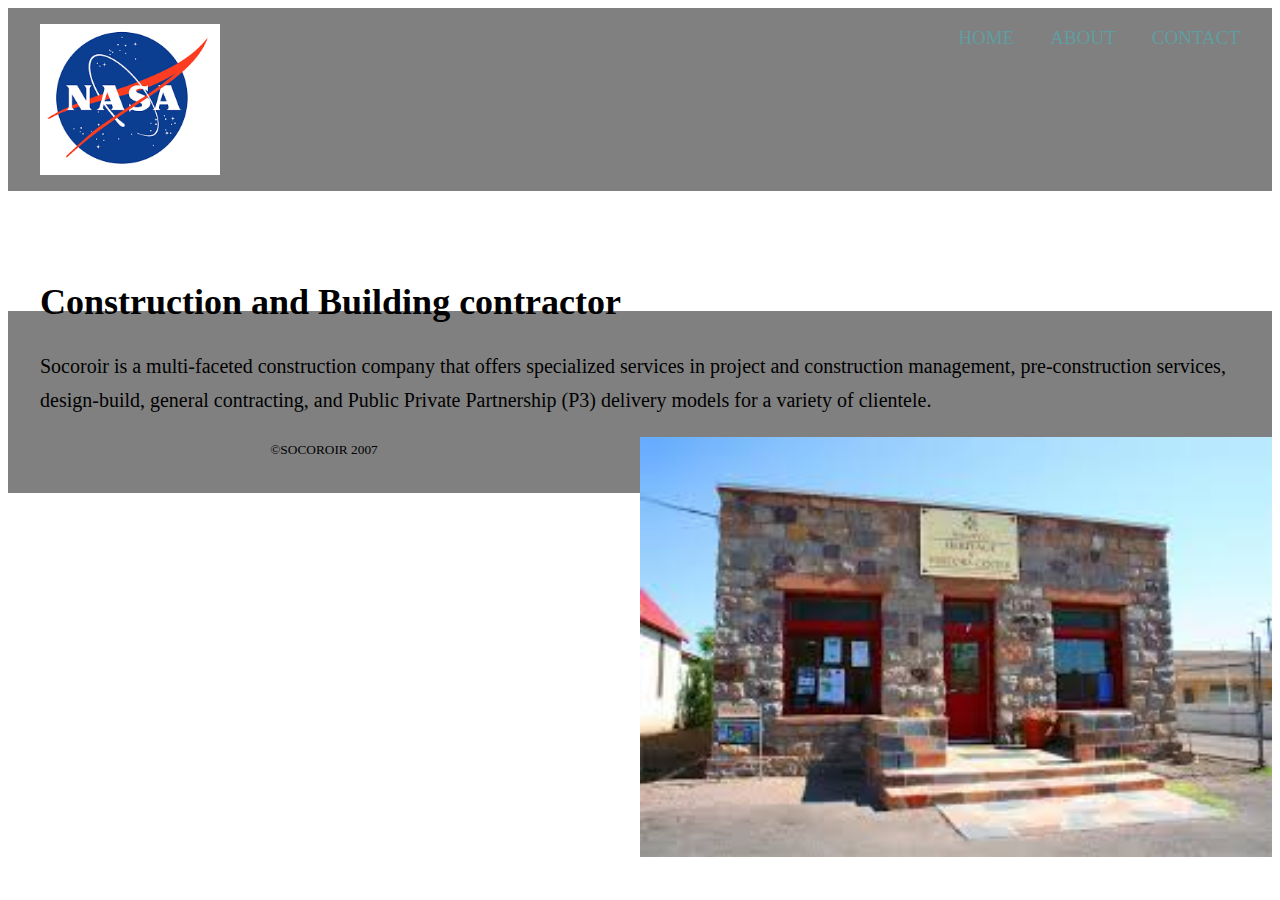
<file: block-BHaaax/index.html>
<!DOCTYPE html>
<html lang="en">
<head>
    <meta charset="UTF-8">
    <meta http-equiv="X-UA-Compatible" content="IE=edge">
    <meta name="viewport" content="width=device-width, initial-scale=1.0">
    <title>Document</title>
    <link rel="stylesheet" href="style.css">
</head>
<body>
    <header class="header"> 
        <div class="container">
            <a class="brand" href="#">
                <img src="nasa.jpeg" alt="logo">
            </a>
       
        <nav class="nav">
        <a href="#">Home</a>
        <a href="#">About</a>
        <a href="#">Contact</a>
        </nav>
        </div>
        </header>   
        <main>
            
                <article class="article">
                    <div class="contain">
                    <h1 class="article-heading">Construction and Building contractor</h1>
                    <p class="article-text">Socoroir is a multi-faceted construction company that offers specialized
                         services in project and construction management, pre-construction services, design-build, 
                         general contracting, and Public Private Partnership (P3) delivery models for a variety of clientele.
                    </p>
                </div>
                    <div class="col">
                    <img class="article-img" src="soco.jpeg" alt="image">
                </div>
                </article>
            
        </main>
        <footer class="footer">
            <small>&copy;SOCOROIR 2007</small>
        </footer>
</body>
</html>
</file>
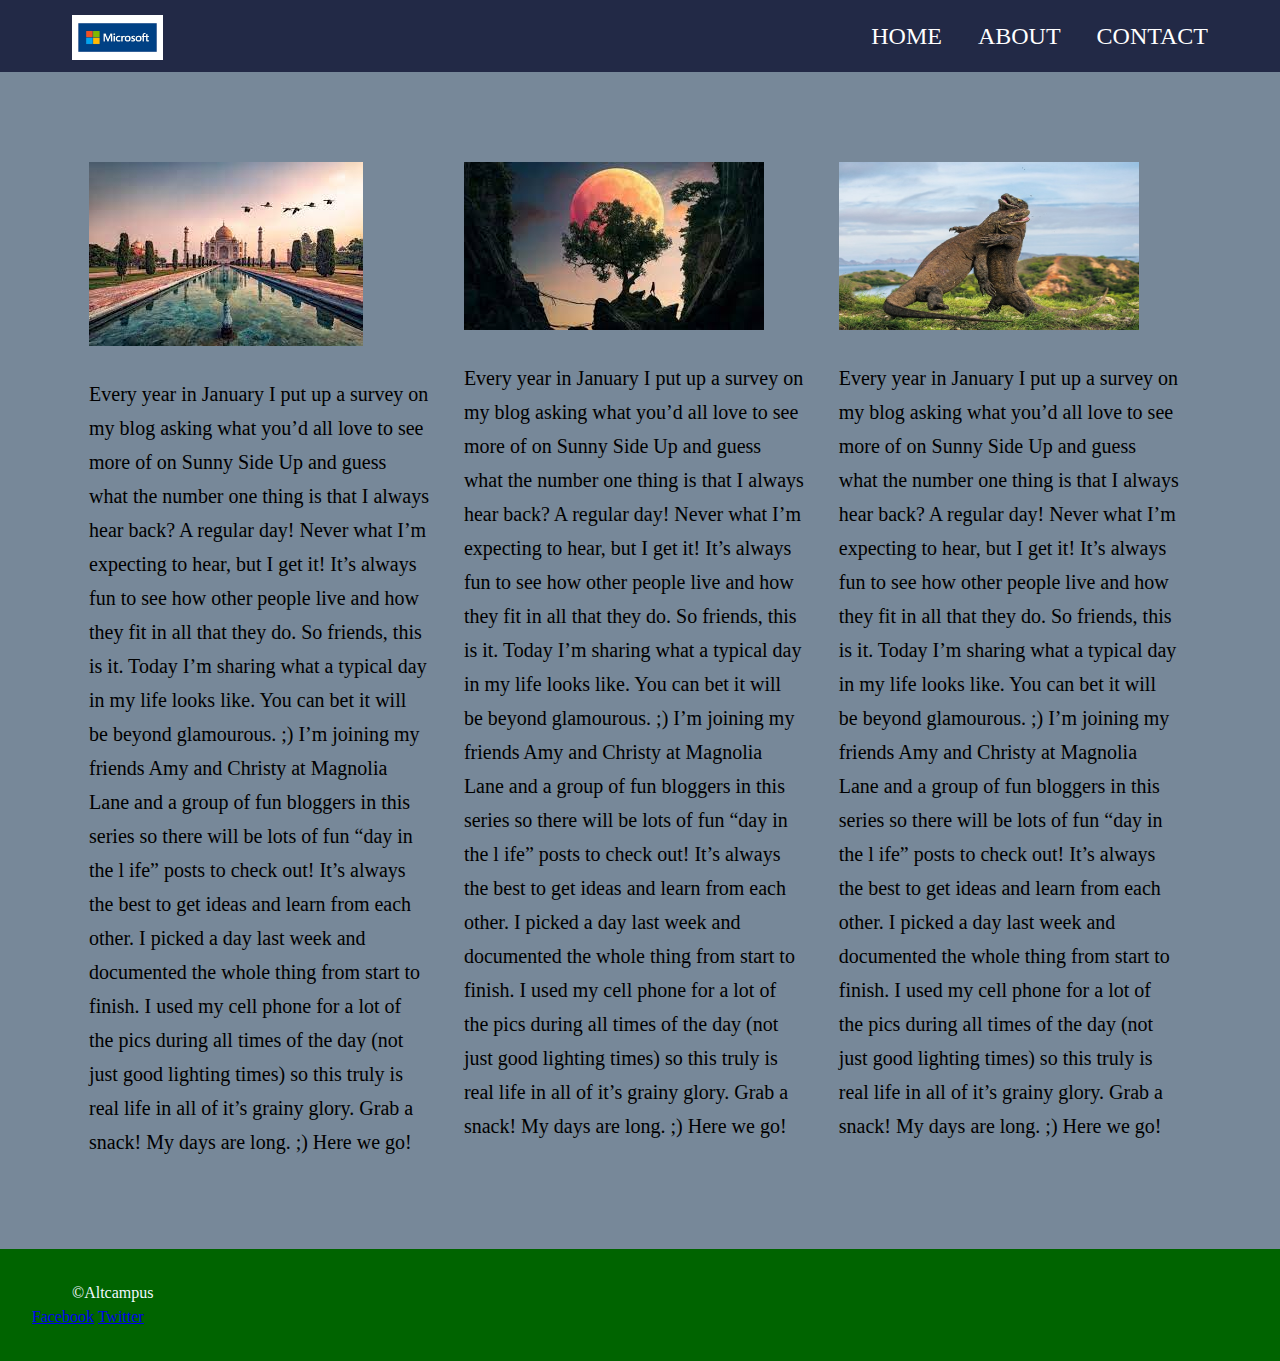
<file: block-BHaaba/index.html>
<!-- ### Exercise 2

1. Create a simple page having a header, main content, and a footer.

2. Inside the header keep the brand name to the left and all the navigation to the right.

3. Inside the main content crate three columns. In each column take one image and a paragraph below the image.
4. Using float is necessary. -->
<!DOCTYPE html>
<html lang="en">
<head>
    <meta charset="UTF-8">
    <meta http-equiv="X-UA-Compatible" content="IE=edge">
    <meta name="viewport" content="width=device-width, initial-scale=1.0">
    <title>Document</title>
    <link rel="stylesheet" href="style.css">
</head>
<body>
 <header class="header">
    <div class="container clearfix">
        <a class="brand" href="#">
            <img src="micro.jpeg" alt="logo">
        </a>
        <nav class="nav">
            <a href="#">Home</a>
            <a href="#">About</a>
            <a href="#">Contact</a>
        </nav>
    </div>
 </header>
 <main>
    <section class="section">
        <div class="container clearfix">
        <article class="col">
            <img src="pic01.jpeg" alt="">
            <p>Every year in January I put up a survey on my blog asking what 
                you’d all love to see more of on Sunny Side Up and guess what 
                the number one thing is that I always hear back?  A regular day!  
                Never what I’m expecting to hear, but I get it!  It’s always fun 
                to see how other people live and how they fit in all that they do. 
                 So friends, this is it.  Today I’m sharing what a typical day in my 
                 life looks like.  You can bet it will be beyond glamourous. ;)  I’m 
                 joining my friends Amy and Christy at Magnolia Lane and a group of 
                 fun bloggers in this series so there will be lots of fun “day in the l
                 ife” posts to check out!  It’s always the best to get ideas and learn 
                 from each other.
    
                I picked a day last week and documented the whole thing from start to finish.
                  I used my cell phone for a lot of the pics during all times of the day (not 
                  just good lighting times) so this truly is real life in all of it’s grainy 
                  glory. Grab a snack!  My days are long. ;)  Here we go!
    </p>
        </article>
        <article class="col">
            <img src="pic02.jpeg" alt="">
            <p>Every year in January I put up a survey on my blog asking what 
                you’d all love to see more of on Sunny Side Up and guess what 
                the number one thing is that I always hear back?  A regular day!  
                Never what I’m expecting to hear, but I get it!  It’s always fun 
                to see how other people live and how they fit in all that they do. 
                 So friends, this is it.  Today I’m sharing what a typical day in my 
                 life looks like.  You can bet it will be beyond glamourous. ;)  I’m 
                 joining my friends Amy and Christy at Magnolia Lane and a group of 
                 fun bloggers in this series so there will be lots of fun “day in the l
                 ife” posts to check out!  It’s always the best to get ideas and learn 
                 from each other.
    
                I picked a day last week and documented the whole thing from start to finish.
                  I used my cell phone for a lot of the pics during all times of the day (not 
                  just good lighting times) so this truly is real life in all of it’s grainy 
                  glory. Grab a snack!  My days are long. ;)  Here we go!
    </p>
        </article>
        <article class="col">
            <img class="img" src="pic03.jpeg" alt="">
            <p>Every year in January I put up a survey on my blog asking what 
                you’d all love to see more of on Sunny Side Up and guess what 
                the number one thing is that I always hear back?  A regular day!  
                Never what I’m expecting to hear, but I get it!  It’s always fun 
                to see how other people live and how they fit in all that they do. 
                 So friends, this is it.  Today I’m sharing what a typical day in my 
                 life looks like.  You can bet it will be beyond glamourous. ;)  I’m 
                 joining my friends Amy and Christy at Magnolia Lane and a group of 
                 fun bloggers in this series so there will be lots of fun “day in the l
                 ife” posts to check out!  It’s always the best to get ideas and learn 
                 from each other.
    
                I picked a day last week and documented the whole thing from start to finish.
                  I used my cell phone for a lot of the pics during all times of the day (not 
                  just good lighting times) so this truly is real life in all of it’s grainy 
                  glory. Grab a snack!  My days are long. ;)  Here we go!
    </p>
        </article>
        </div>
    </section>
 </main>  
 <footer>
    <div class="container clearfix">
        <small>&copy;Altcampus</small>
    </div>
    <nav>
        <a href="#">Facebook</a>
        <a href="#">Twitter</a>
    </nav>
 </footer> 
</body>
</html>
</file>
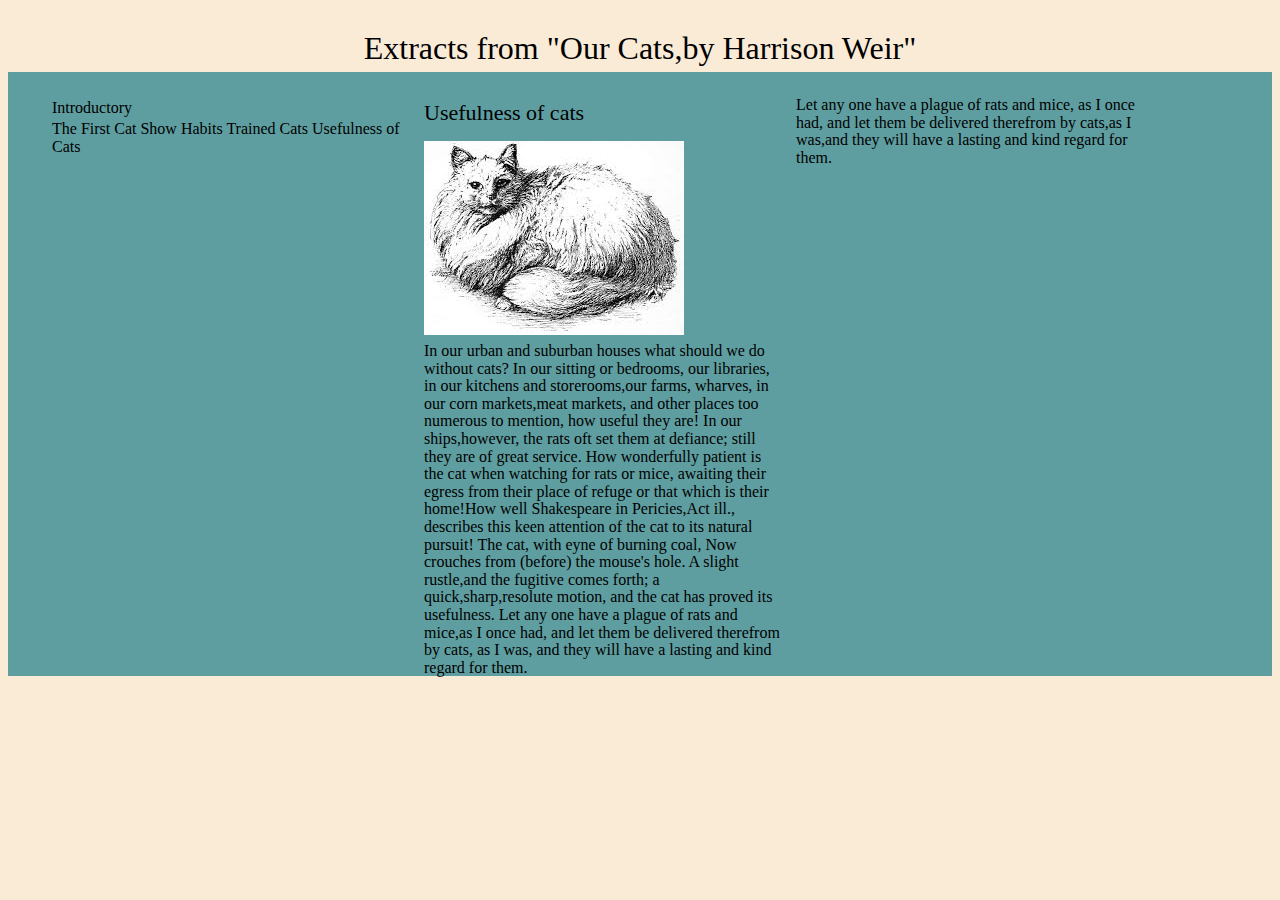
<file: block-BHaabd/index.html>
<!-- 
### Create a page according to the layout shown below

![Positioning Content Exercise 1](https://raw.githubusercontent.com/suraj122/AC-STYLE-images/master/positioning-content/ex-1.png)

- Using CSS resets is necessary.
- Use semantic tags and keep the nesting and indentation proper. -->
<!DOCTYPE html>
<html lang="en">
<head>
    <meta charset="UTF-8">
    <meta http-equiv="X-UA-Compatible" content="IE=edge">
    <meta name="viewport" content="width=device-width, initial-scale=1.0">
    <title>Document</title>
    <link rel="stylesheet" href="style.css">
</head>
<body>
  <h1>Extracts from "Our Cats,by Harrison Weir"</h1>
  <section class="section">
    
        <div class="container clearfix">
            <div class="col">
         <h2>Introductory</h2>
         <p>The First Cat Show 
         Habits
         Trained Cats
         Usefulness of Cats</p>
            </div>
            <div class="col">
         <h3>Usefulness of cats</h3>
         <img src="cat.jpeg" alt="cat">
         <p> 
            In our urban and suburban houses what should we do without cats? In our 
            sitting or bedrooms, our libraries, in our kitchens and storerooms,our farms,
            wharves, in our corn markets,meat markets, and other places too numerous 
            to mention, how useful they are! In our ships,however, the rats oft set them at 
            defiance; still they are of great service.

            How wonderfully patient is the cat when watching for rats or mice, awaiting their egress
            from their place of refuge or that which is their home!How well Shakespeare in Pericies,Act ill.,
            describes this keen attention of the cat to its natural pursuit!

                
                  The cat, with eyne of burning coal, Now crouches from (before) 
                  the mouse's hole.


             A slight rustle,and the fugitive comes forth; a quick,sharp,resolute motion,
             and the cat has proved its usefulness. Let any one have a plague of rats and 
             mice,as I once had, and let them be delivered therefrom by cats, as I was, 
             and they will have a lasting and kind regard for them.     
         </p> 
        </div>
              <div class="col">
        <p> Let any one have a plague
            of rats and mice, as I once had,
            and let them be delivered therefrom 
            by cats,as I was,and they will have
            a lasting and kind regard for them.
        </p>
            </div>
        </div>
    
  </section>
</body>
</html>
</file>
<file: block-BHaaax/style.css>
body {
    font-size: 16px;
    line-height: 1.5;
}
.container {
    max-width: 1200px;
    margin: 0 auto;
    padding: 0 32px;
}
.contain {
    max-width: 1200px;
    margin: 0 auto;
    padding: 0 32px;
    float: left;
}
.header {
    font-size: 0;
    background-color: grey;
    padding: 16px 0;
}

.brand img {
    width: 180px;
}
.nav{
    width: calc(100%-180px);
    font-size: 16px;
    float: right;
}
.nav a{
    font-size: 19px;
    text-decoration: none;
    text-transform: uppercase;
    margin-left:  32px;
    color: cadetblue;
}
.brand , .nav {
    display: inline-block;
    vertical-align: middle;
}
.article{
    padding: 60px 0;
}
.article-img {
    width: 100%;
    f
}
.col {
    width: 50%;
    display: inline-block;
    font-size: 20px;
    vertical-align: top;
    float:right;
}
.article-heading {
    font-size: 36px;
    margin-bottom: 16px;
}
.article-text {
    font-size: 20px;
    line-height: 1.7;
}
footer {
    text-align: center;
    padding: 32px 0;
    background-color: gray;
}
</file>
<file: block-BHaaba/style.css>
/* http://meyerweb.com/eric/tools/css/reset/ 
   v2.0 | 20110126
   License: none (public domain)
*/

html, body, div, span, applet, object, iframe,
h1, h2, h3, h4, h5, h6, p, blockquote, pre,
a, abbr, acronym, address, big, cite, code,
del, dfn, em, img, ins, kbd, q, s, samp,
small, strike, strong, sub, sup, tt, var,
b, u, i, center,
dl, dt, dd, ol, ul, li,
fieldset, form, label, legend,
table, caption, tbody, tfoot, thead, tr, th, td,
article, aside, canvas, details, embed, 
figure, figcaption, footer, header, hgroup, 
menu, nav, output, ruby, section, summary,
time, mark, audio, video {
	margin: 0;
	padding: 0;
	border: 0;
	font-size: 100%;
	font: inherit;
	vertical-align: baseline;
}
/* HTML5 display-role reset for older browsers */
article, aside, details, figcaption, figure, 
footer, header, hgroup, menu, nav, section {
	display: block;
}
body {
	line-height: 1;
}
ol, ul {
	list-style: none;
}
blockquote, q {
	quotes: none;
}
blockquote:before, blockquote:after,
q:before, q:after {
	content: '';
	content: none;
}
table {
	border-collapse: collapse;
	border-spacing: 0;

} 
*,
*::before,
*::after {
    box-sizing: border-box;
}
body{
    font-size: 16px;
    line-height: 1.5;
}
.container {
    max-width: 1200px;
    margin: 0 auto;
    padding: 0 32px;
}
.clearfix::before, .clearfix::after {
    content: "";
    display: table;
} 
.clearfix::after {
    clear: both;
}
.header {
    background-color: #222946;
    height: 72px;
    line-height: 72px;
}
.brand {
    float: left;
}
.brand img {
    vertical-align: middle;
    width: 91px;
}
.nav {
    float: right;
}

.nav a {
    font-size: 24px;
    color: white;
    text-decoration: none;
    text-transform: uppercase;
    margin-left: 32px;
}
.section {
    padding: 90px 0;
    background-color: lightslategray;
}
.col {
    float: left;
    width: 30%;
    margin: 0 1.5%;
}
.img {
    width: 300px;
    height: 168px;
}
p{
    font-size: 20px;
    margin-top: 24px;
    line-height: 1.7;
}
footer {
    background-color: darkgreen;
    padding: 32px;
    color: aliceblue;
    text-decoration: none;
}

 
.footer small {
    float: left;
}
.footer a {
    font-size: 20px;
    color: white;
    text-decoration: none;
}
</file>
<file: block-BHaabd/style.css>
/* http://meyerweb.com/eric/tools/css/reset/ 
   v2.0 | 20110126
   License: none (public domain)
*/

html, body, div, span, applet, object, iframe,
h1, h2, h3, h4, h5, h6, p, blockquote, pre,
a, abbr, acronym, address, big, cite, code,
del, dfn, em, img, ins, kbd, q, s, samp,
small, strike, strong, sub, sup, tt, var,
b, u, i, center,
dl, dt, dd, ol, ul, li,
fieldset, form, label, legend,
table, caption, tbody, tfoot, thead, tr, th, td,
article, aside, canvas, details, embed, 
figure, figcaption, footer, header, hgroup, 
menu, nav, output, ruby, section, summary,
time, mark, audio, video {
	margin: 0;
	padding: 0;
	border: 0;
	font-size: 100%;
	font: inherit;
	vertical-align: baseline;
}
/* HTML5 display-role reset for older browsers */
article, aside, details, figcaption, figure, 
footer, header, hgroup, menu, nav, section {
	display: block;
}
body {
	line-height:1.5;
    font-size: 16px;
}
ol, ul {
	list-style: none;
}
blockquote, q {
	quotes: none;
}
blockquote:before, blockquote:after,
q:before, q:after {
	content: '';
	content: none;
}
table {
	border-collapse: collapse;
	border-spacing: 0;
}
*,
*::before
*::after {
    box-sizing: border-box;
}
body{
    background-color: antiquewhite;
}
h1{
    font-size: 32px;
    text-align: center;
    margin-top: 24px;
}
.container {
    max-width: 1200px;
    padding: 0 32px;
    background-color: cadetblue;
    margin: 0 auto;
}
.col {
    float:left;
    width:30%;
    margin-top: 24px;
    margin-left: 12px;
}
p{
    line-height: 1.1;
}
h3 {
    font-size: 22px;
    margin-bottom: 12px;

}
.clearfix::before, .clearfix::after {
    content: "";
    display: table;
}
.clearfix::after {
    clear:both;
}
</file>
